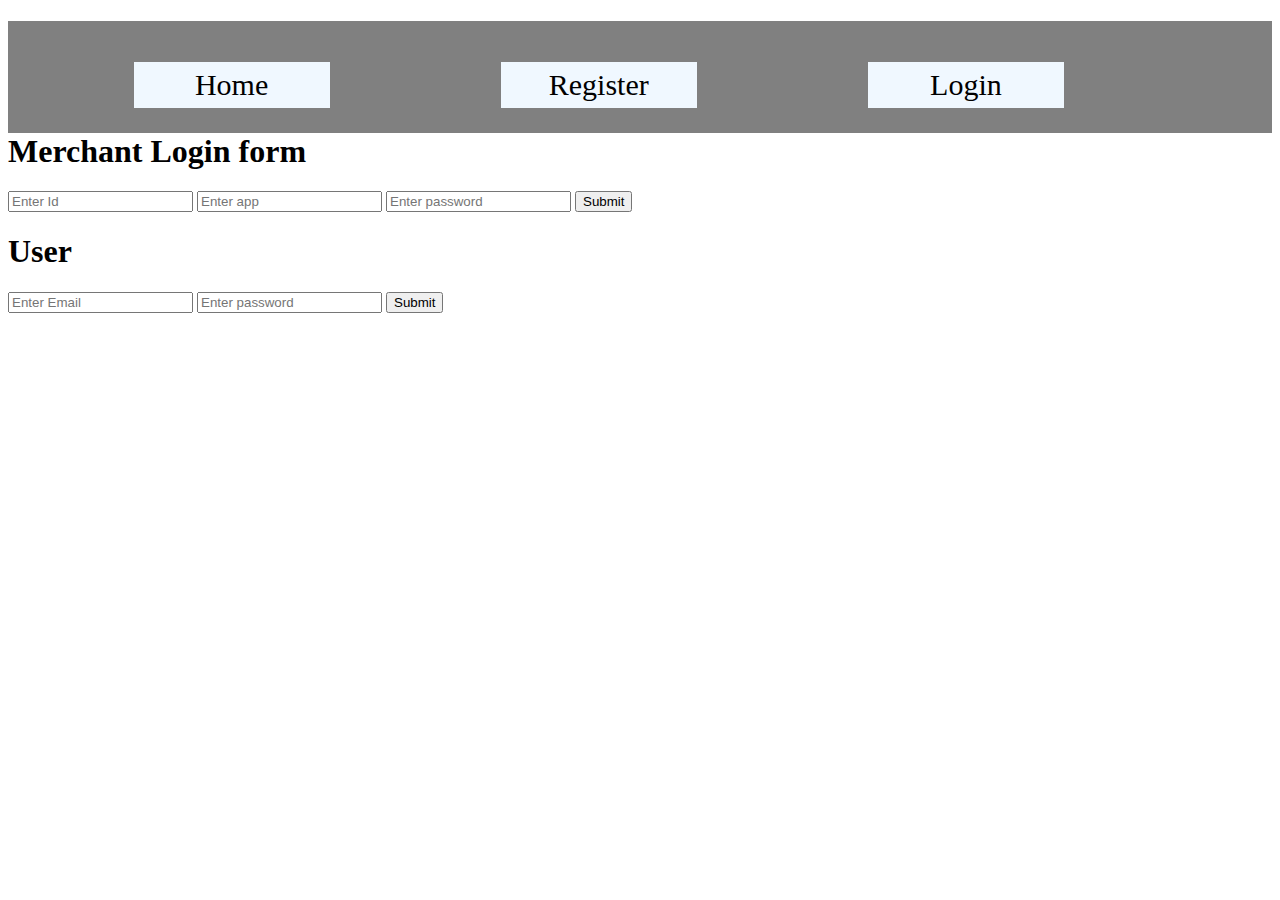
<file: templates/marchent_login.html>
<!DOCTYPE html>
<html lang="en">
<head>
    <title>DRIFT PAY</title>
    <link rel="stylesheet" href="../static/css/style.css">
</head>
<body>
    <div class="top-nav">
        <nav>
            <ul>
                <li> Home </li>
                <li> Register </li> 
                <li> Login </li>   
            </ul>
        </nav>
    </div>
    <div class="marchent-login">
        <h1>Merchant Login form</h1>
        <form action="" method="POST">
            <input type="id" placeholder="Enter Id" name="id_pwd">
            <input type="text" placeholder="Enter app" name="merch_app">
            <input type="password" placeholder="Enter password" name = "mar_pwd">
            <button type="submit">Submit</button>
        </form>
    </div>
    <div class="user_login">
        <h1>User</h1>
        <form action="" method="POST">
            <input type="email" placeholder="Enter Email" name="Email">
            <input type="password" placeholder="Enter password" name="password">
            <button type="submit">Submit</button>
        </form>
    </div>
</body>
</html>
</file>
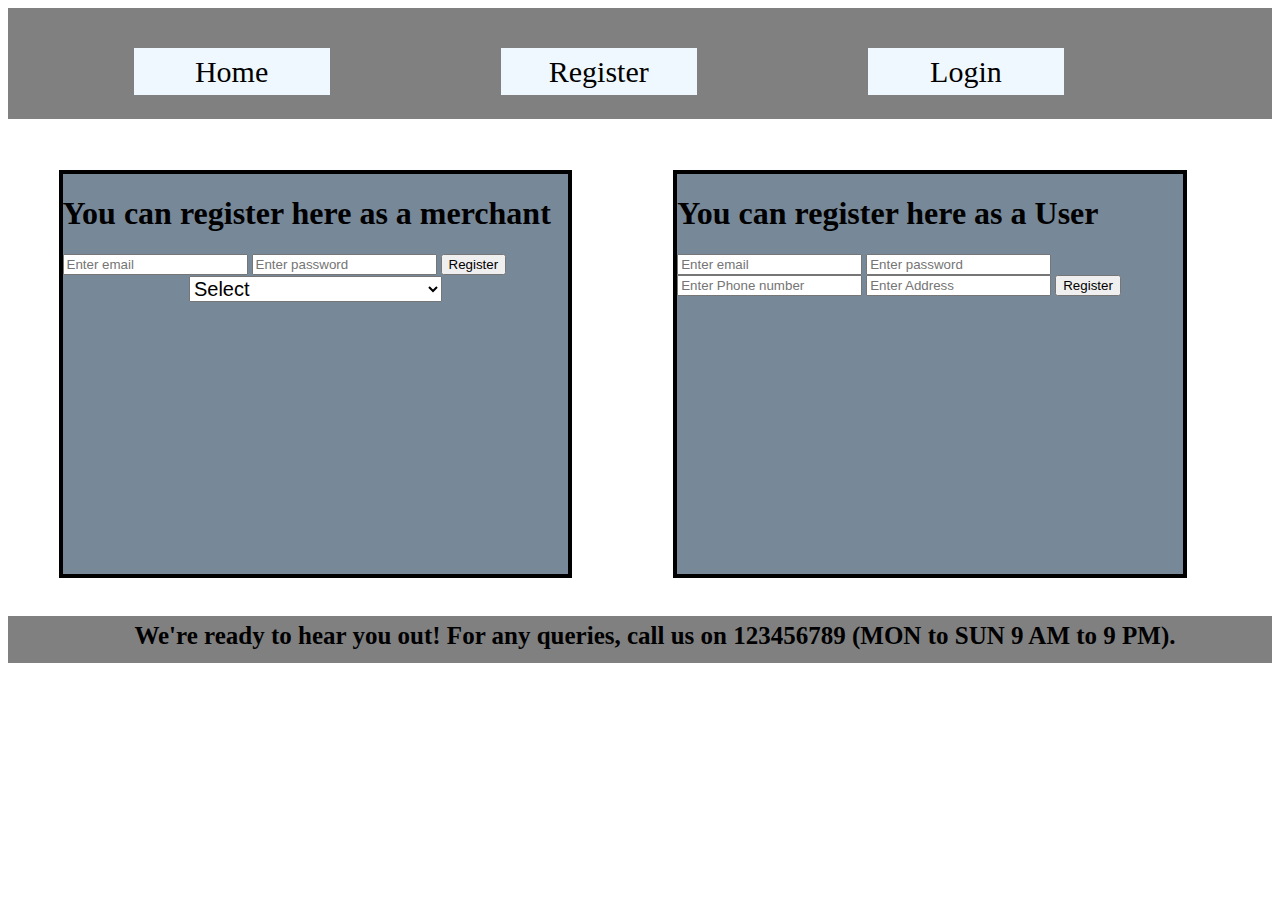
<file: templates/marchent_register.html>
<!DOCTYPE html>
<html lang="en">
<head>
    <title> Drift Pay </title>
    <link rel="stylesheet" href="../static/css/style.css">
</head>
<body>
    <div class="top-nav">
        <nav>
            <ul>
                <li> Home </li>
                <li> Register </li> 
                <li> Login </li>   
            </ul>
        </nav>
    </div>

    <div class="reg-div">
        <h1> You can register here as a merchant</h1>
        <form action = "/register" , method="POST">
            <input type="merchant_id" requrired placeholder="Enter email" name="u_email">
            <input type="password" required placeholder="Enter password" name="u_pwd">
            <select name="Merchants" required>
                <option value="" disabled selected>Select</option>
                <option value="">Amazon</option>
                <option value="">Flipkart</option>
                <option value="">Meesho</option>
                <option value="">Swiggy</option>
            </select>
            <button type="submit">Register</button>
        </form>
    </div>
    <div class="reg-div">
        <h1> You can register here as a User</h1>
        <form action = "/" , method="post">
            <input type="user_id" requrired placeholder="Enter email" name="u_email">
            <input type="password" required placeholder="Enter password" name="u_pwd">
            <input type="phn number" required placeholder="Enter Phone number" name="u_num">
            <input type="Address" required placeholder="Enter Address" name="u_add">
            <button type="submit">Register</button>
        </form>
    </div>

    <div class="bottom-div">
        <h1> We're ready to hear you out! For any queries, call us on 123456789 (MON to SUN 9 AM to 9 PM). </h1>
    </div>
</body>
</html>
</file>
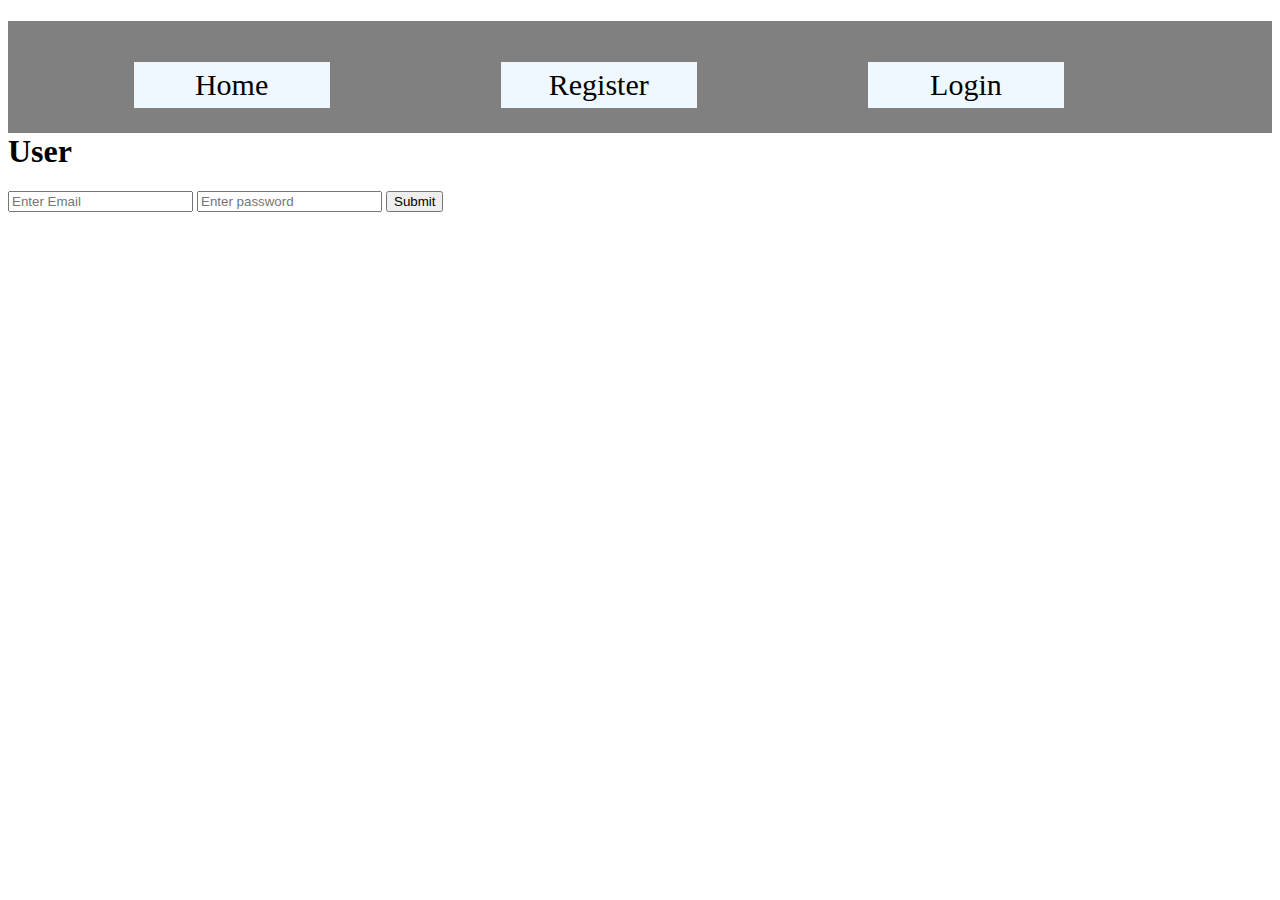
<file: templates/user_login.html>
<!DOCTYPE html>
<html lang="en">
<head>
    <title>DRIFT PAY</title>
    <link rel="stylesheet" href="../static/css/style.css">
</head>
<body>
    <div class="top-nav">
        <nav>
            <ul>
                <li> Home </li>
                <li> Register </li> 
                <li> Login </li>   
            </ul>
        </nav>
    </div>
    <div class="user_login">
        <h1>User</h1>
        <form action="" method="POST">
            <input type="email" placeholder="Enter Email" name="Email">
            <input type="password" placeholder="Enter password" name="password">
            <button type="submit">Submit</button>
        </form>
    </div>
</body>
</html>
</file>
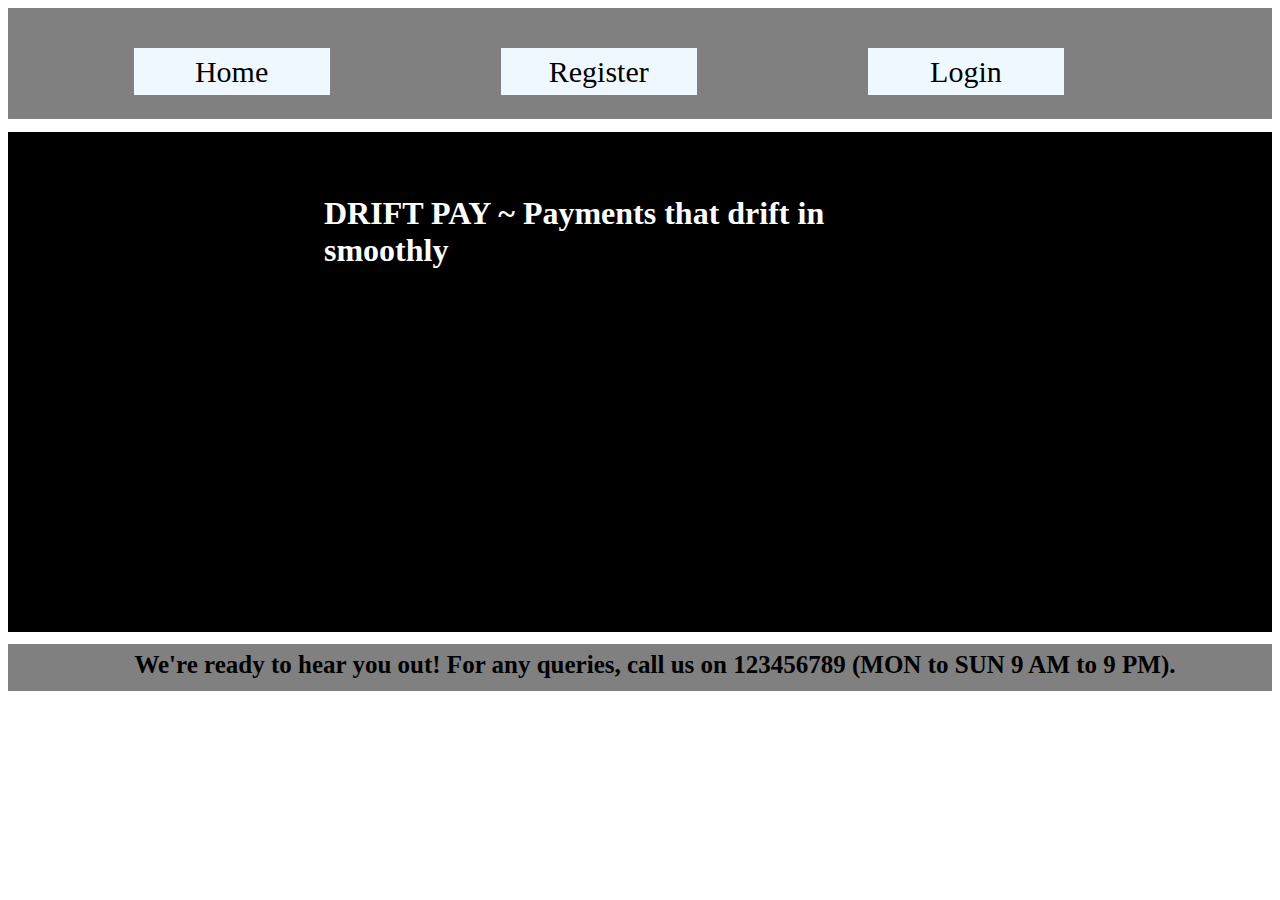
<file: templates/user_register.html>
<!DOCTYPE html>
<html lang="en">
<head>
    <title> Drift Pay </title>
    <link rel="stylesheet" href="../static/css/style.css">
</head>
<body>
    <div class="top-nav">
        <nav>
            <ul>
                <li> Home </li>
                <li> Register </li> 
                <li> Login </li>   
            </ul>
        </nav>
    </div>

    <div class="main-div">
        <h1> DRIFT PAY  ~ Payments that drift in smoothly </h1>
    </div>

    <div class="bottom-div">
        <h1> We're ready to hear you out! For any queries, call us on 123456789 (MON to SUN 9 AM to 9 PM). </h1>
    </div>
</body>
</html>
</file>
<file: static/css/style.css>
.main-div{
    float: left;
    width: 100%;
    background-color: black;
    color: white  ;
    margin: 1% 0% 0% 0%; 
    height: 500px;
}

.main-div h1{
    float: left;
    width: 50%;
    margin : 5% 10% 5% 25%;
}


.top-nav{
    float: left;
    width: 100%;
    background-color: grey;

}

.top-nav li{
    float: left;
    width: 10%;
    display: inline;
    font-size: 30px;
    margin: 2% 7% 2% 7%;
    background-color: aliceblue;
    padding : 0.5% 3% 0.5% 3%;
    text-align: center;
}

.bottom-div{
    float: left;
    display: inline;
    width: 100%;
    background-color: grey;
    color: aliceblue;
    margin: 1% 0% 1% 0%;
}

.bottom-div h1{
    float: left;
    display: inline;
    width: 90%;
    background-color: gray;
    color: aliceblue;
    margin: 0.5% 0% 1% 10%;
    color: black;
    font-size: 25px;
}

.reg-div{
    float: left;
    width: 40%;
    margin: 4% 4% 2% 4%;
    border: 4px solid black;
    height: 400px;
    background-color: lightslategray;
}


.login-as-merchant{
    float: left;
    width: 80%;
    margin: 2% 0% 2% 10%;
    background-color: gray;
}

.login-as-merchant h1{
    float: left;
    width: 100%;
    margin: 2% 35% 2% 35%;
}

.login-as-merchant input,select{
    float: left;
    width: 50%;
    display: inline;
    margin: 1% 2% 1% 2%;
    margin: 0.3% 20% 0.3% 25%;
    font-size: 20px;
    color: black;
}

.login-as-merchant button{
    float: left;
    width: 30%;
    margin: 2% 10% 2% 35%;
    font-size: 20px;
}

.marchant-login{
    float: left;
    width: 100%;
    margin: 5% 2% 5% 2%;
    border: 4px solid black;
    height: 400px;
    background-color: gray;
}

.marchant-login h1{
    float: left;
    width: 50%;
    margin: 1% 2% 1% 2%;
}

.marchant-login input{
    float: left;
    width: 50%;
    margin: 1% 2% 1% 2%;
}
</file>
